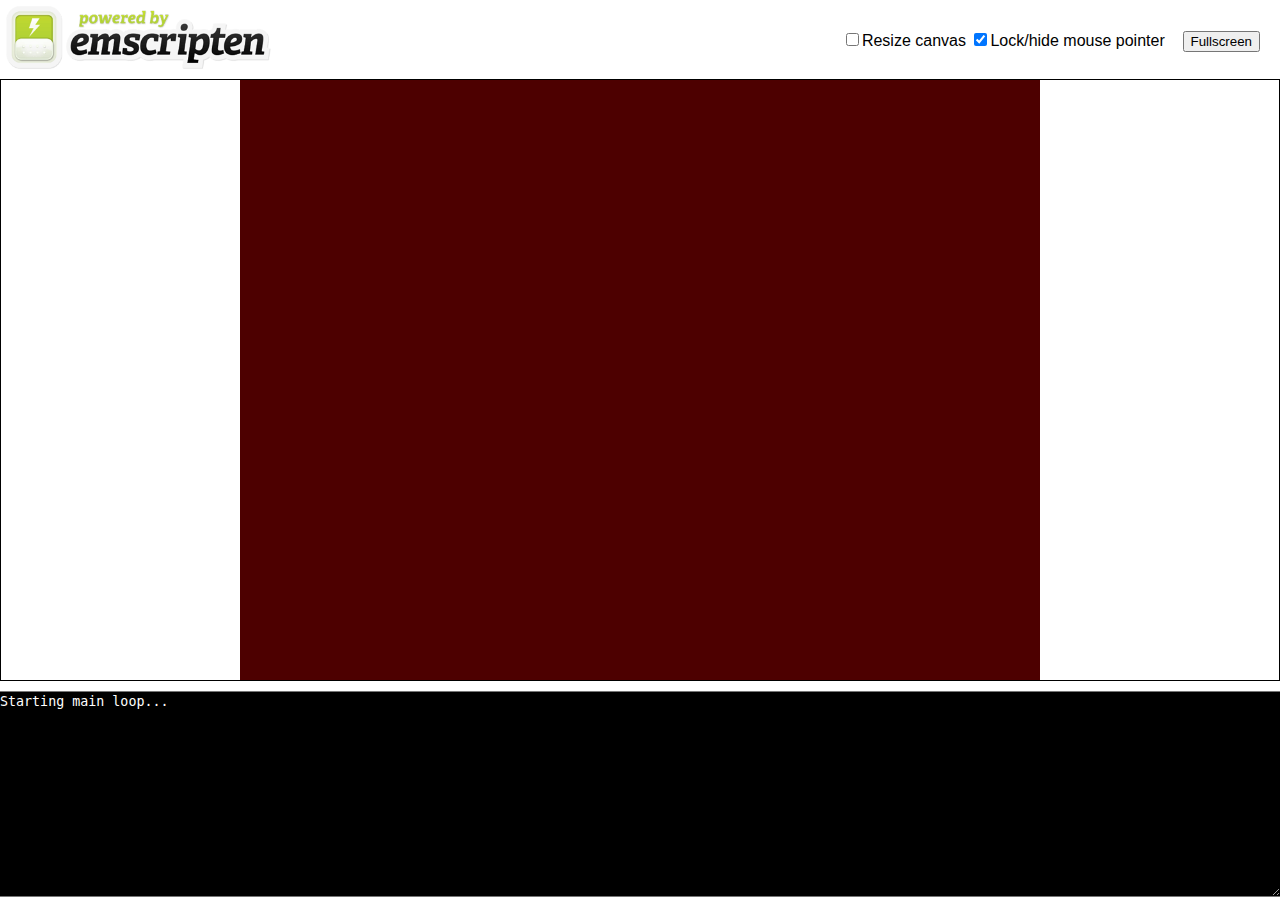
<file: index.html>
<!doctypehtml><html lang=en-us><head><meta charset=utf-8><meta content="text/html; charset=utf-8"http-equiv=Content-Type><title>Emscripten-Generated Code</title><style>body{font-family:arial;margin:0;padding:none}.emscripten{padding-right:0;margin-left:auto;margin-right:auto;display:block}div.emscripten{text-align:center}div.emscripten_border{border:1px solid #000}canvas.emscripten{border:0 none;background-color:#000}#emscripten_logo{display:inline-block;margin:0;padding:6px;width:265px}.spinner{height:30px;width:30px;margin:0;margin-top:20px;margin-left:20px;display:inline-block;vertical-align:top;-webkit-animation:rotation .8s linear infinite;-moz-animation:rotation .8s linear infinite;-o-animation:rotation .8s linear infinite;animation:rotation .8s linear infinite;border-left:5px solid #ebebeb;border-right:5px solid #ebebeb;border-bottom:5px solid #ebebeb;border-top:5px solid #787878;border-radius:100%;background-color:#bdd72e}@-webkit-keyframes rotation{from{-webkit-transform:rotate(0)}to{-webkit-transform:rotate(360deg)}}@-moz-keyframes rotation{from{-moz-transform:rotate(0)}to{-moz-transform:rotate(360deg)}}@-o-keyframes rotation{from{-o-transform:rotate(0)}to{-o-transform:rotate(360deg)}}@keyframes rotation{from{transform:rotate(0)}to{transform:rotate(360deg)}}#status{display:inline-block;vertical-align:top;margin-top:30px;margin-left:20px;font-weight:700;color:#787878}#progress{height:20px;width:300px}#controls{display:inline-block;float:right;vertical-align:top;margin-top:30px;margin-right:20px}#output{width:100%;height:200px;margin:0 auto;margin-top:10px;border-left:0;border-right:0px;padding-left:0;padding-right:0;display:block;background-color:#000;color:#fff;font-family:'Lucida Console',Monaco,monospace;outline:0}</style></head><body><a href=http://emscripten.org><img id=emscripten_logo src=[data-uri]></a><div class=spinner id=spinner></div><div class=emscripten id=status>Downloading...</div><span id=controls><span><input type=checkbox id=resize>Resize canvas</span> <span><input type=checkbox id=pointerLock checked>Lock/hide mouse pointer    </span><span><input type=button onclick='Module.requestFullscreen(document.getElementById("pointerLock").checked,document.getElementById("resize").checked)'value=Fullscreen></span></span><div class=emscripten><progress hidden id=progress max=100 value=0></progress></div><div class=emscripten_border><canvas class=emscripten id=canvas oncontextmenu=event.preventDefault() tabindex=-1></canvas></div><textarea id=output rows=8></textarea><script>var statusElement=document.getElementById("status"),progressElement=document.getElementById("progress"),spinnerElement=document.getElementById("spinner"),canvasElement=document.getElementById("canvas"),outputElement=document.getElementById("output");outputElement&&(outputElement.value=""),canvasElement.addEventListener("webglcontextlost",(e=>{alert("WebGL context lost. You will need to reload the page."),e.preventDefault()}),!1);var Module={print(...e){if(console.log(...e),outputElement){var t=e.join(" ");outputElement.value+=t+"\n",outputElement.scrollTop=outputElement.scrollHeight}},canvas:canvasElement,setStatus(e){if(Module.setStatus.last??={time:Date.now(),text:""},e!==Module.setStatus.last.text){var t=e.match(/([^(]+)\((\d+(\.\d+)?)\/(\d+)\)/),n=Date.now();t&&n-Module.setStatus.last.time<30||(Module.setStatus.last.time=n,Module.setStatus.last.text=e,t?(e=t[1],progressElement.value=100*parseInt(t[2]),progressElement.max=100*parseInt(t[4]),progressElement.hidden=!1,spinnerElement.hidden=!1):(progressElement.value=null,progressElement.max=null,progressElement.hidden=!0,e||(spinnerElement.style.display="none")),statusElement.innerHTML=e)}},totalDependencies:0,monitorRunDependencies(e){this.totalDependencies=Math.max(this.totalDependencies,e),Module.setStatus(e?"Preparing... ("+(this.totalDependencies-e)+"/"+this.totalDependencies+")":"All downloads complete.")}};Module.setStatus("Downloading..."),window.onerror=e=>{Module.setStatus("Exception thrown, see JavaScript console"),spinnerElement.style.display="none",Module.setStatus=e=>{e&&console.error("[post-exception status] "+e)}}</script><script async src=index.js></script></body></html>
</file>
